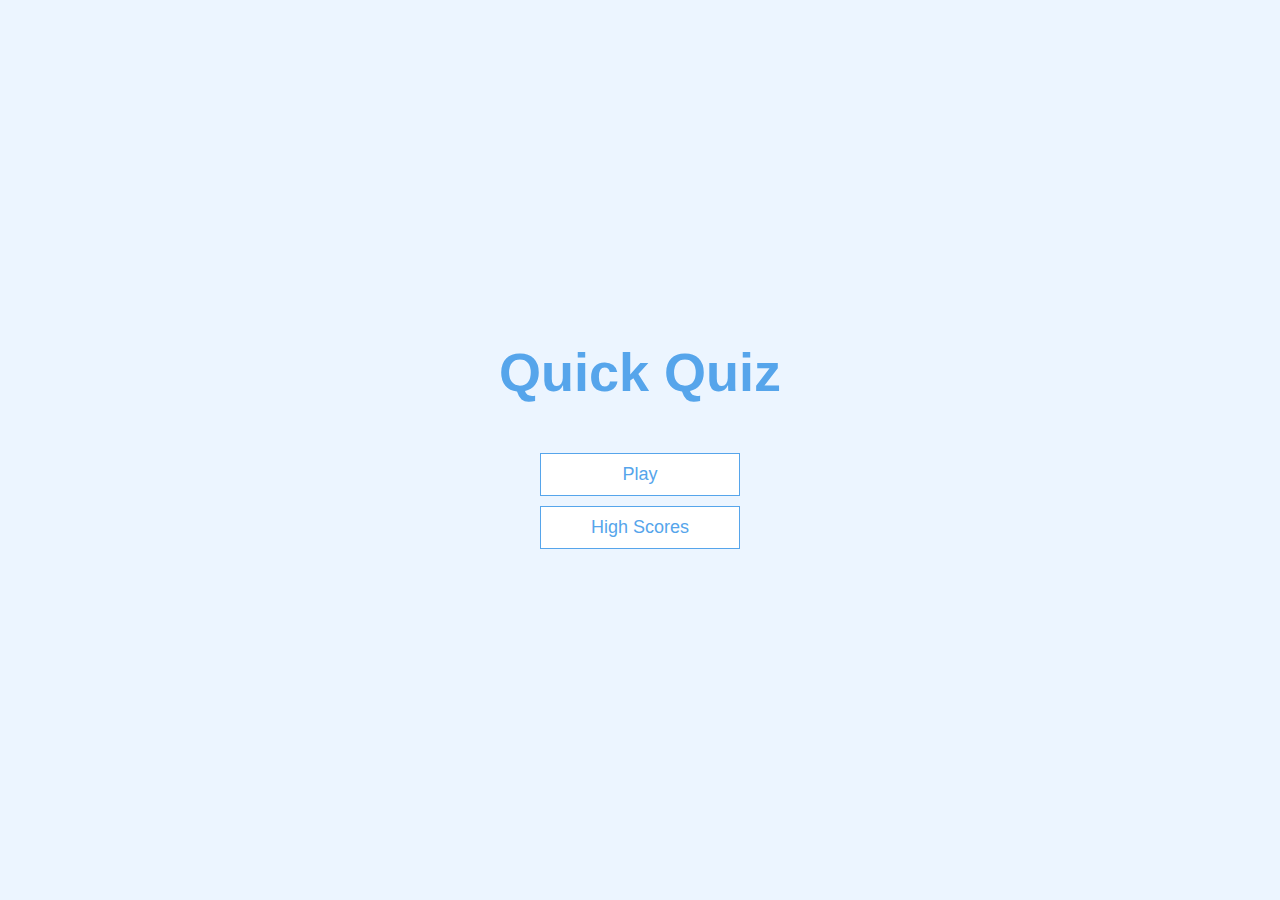
<file: index.html>
<!DOCTYPE html>
<html lang="en">
<head>
    <meta charset="UTF-8">
    <meta http-equiv="X-UA-Compatible" content="IE=edge">
    <meta name="viewport" content="width=device-width, initial-scale=1.0">
    <title>Quick Quiz</title>
    <link rel="stylesheet" href="app.css">
</head>
<body>
    <div class="container">
        <div id="home" class="flex-center flex-column">
            <h1>Quick Quiz</h1>
            <a class ="btn" href="game.html">Play</a>
            <a class ="btn" href="highscores.html">High Scores</a>
        </div>
    </div>
</body>
</html>
</file>
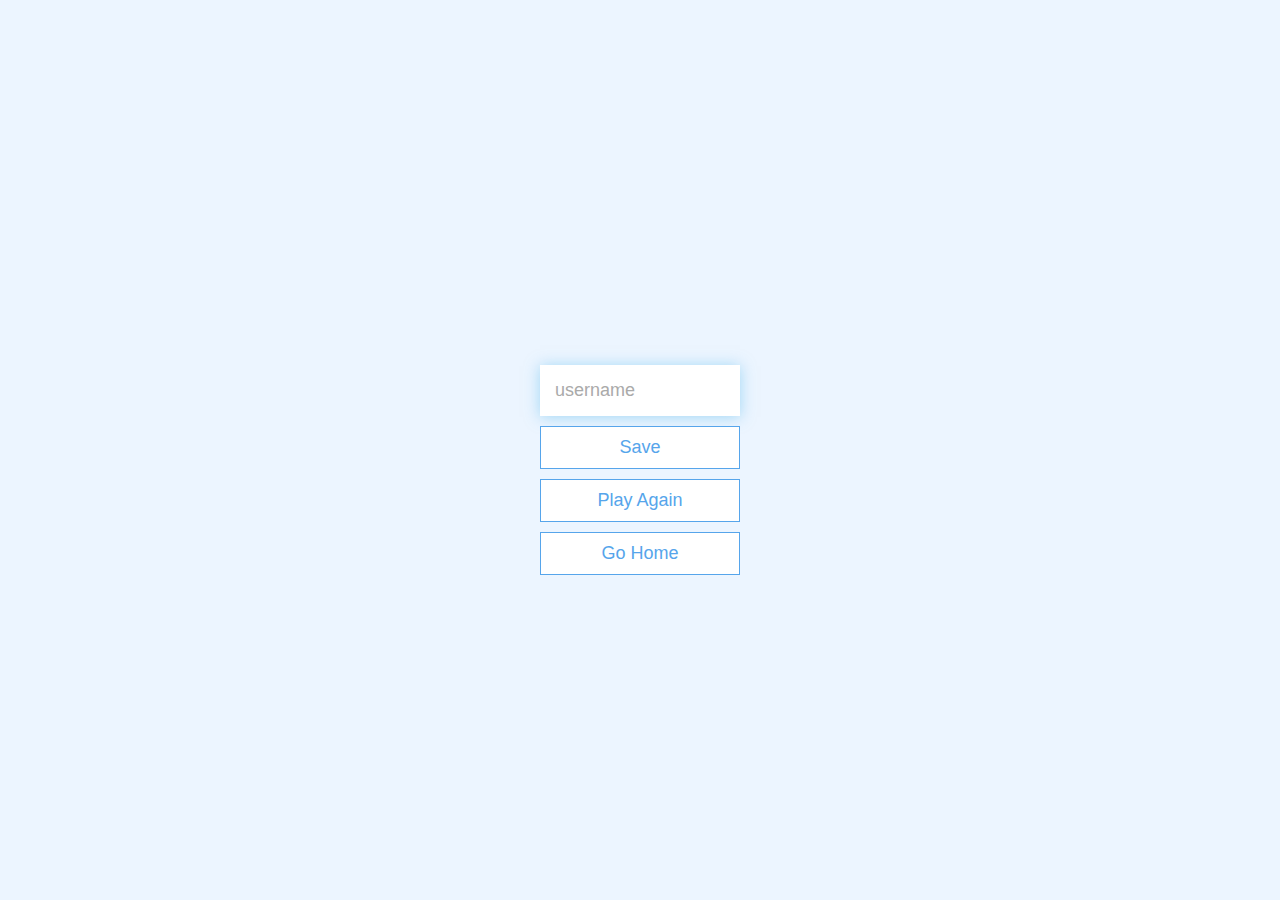
<file: end.html>
<!DOCTYPE html>
<html lang="en">
<head>
    <meta charset="UTF-8">
    <meta http-equiv="X-UA-Compatible" content="IE=edge">
    <meta name="viewport" content="width=device-width, initial-scale=1.0">
    <title>Congrats!</title>
    <link rel="stylesheet" href="app.css">
</head>
<body>
    <div class="container">
        <div id="end" class="flex-center flex-column">
            <h1 id="finalScore">0</h1>
            <form>
                <input 
                    type="text" 
                    name="username" 
                    id="username" 
                    placeholder="username"
                />
                <button 
                    type="submit" 
                    class="btn" 
                    id="saveScoreBtn" 
                    onclick="saveHighScore(event)"
                    disabled
                    >
                    Save
                </button>
            </form>
            <a href="game.html" class="btn">Play Again</a>
            <a href="index.html" class="btn">Go Home</a>
        </div>
    </div>
    <script src="end.js">

    </script>
</body>
</html>
</file>
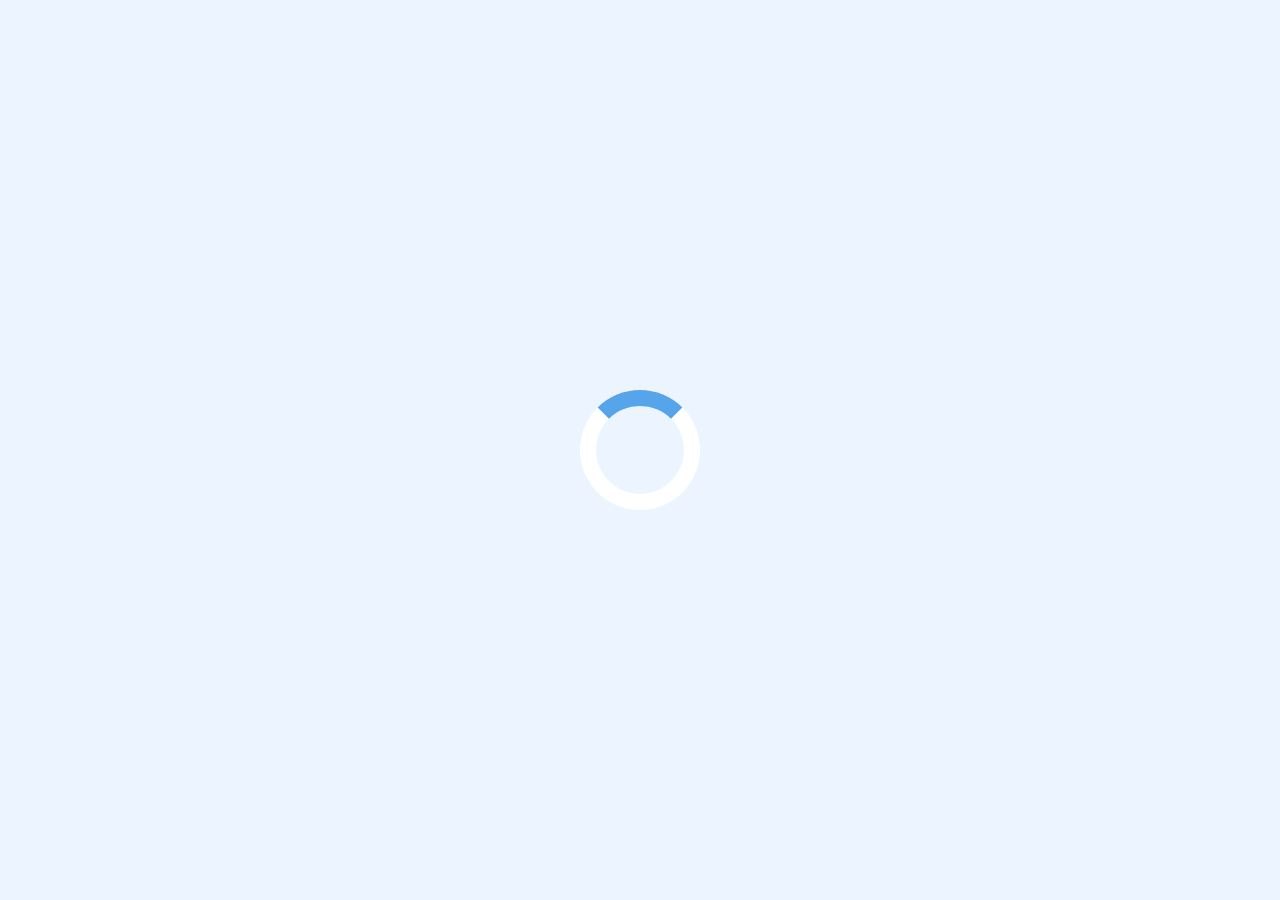
<file: game.html>
<!DOCTYPE html>
<html lang="en">
<head>
    <meta charset="UTF-8">
    <meta http-equiv="X-UA-Compatible" content="IE=edge">
    <meta name="viewport" content="width=device-width, initial-scale=1.0">
    <title>Quiz Quiz - Play</title>
    <link rel="stylesheet" href="app.css">
    <link rel="stylesheet" href="game.css">
</head>
<body>
    <div class="container">
        <div id="loader"></div>
        <div id="game" class="justify-center flex-column hidden">
            <div id="hud">
                <div class="hud-item">
                    <p id="progressText" class="hud-prefix">
                        Question
                    </p>
                    <div id="progressBar">
                        <div id="progressBarFull"></div>
                    </div>
                    
                </div>
                <div class="hud-item">
                    <p class="hud-prefix">
                        Score
                    </p>
                    <h1 class="hud-main-text" id="score">
                        0
                    </h1>
                </div>
            </div>


            <h2 id="question">What is the answer to this question</h2>
            <div class="choice-container">
                <p class="choice-prefix">A</p>
                <p class="choice-text" data-number="1">Choice 1</p>
            </div>
            <div class="choice-container">
                <p class="choice-prefix">B</p>
                <p class="choice-text" data-number="2">Choice 2</p>
            </div>
            <div class="choice-container">
                <p class="choice-prefix">C</p>
                <p class="choice-text" data-number="3">Choice 3</p>
            </div>
            <div class="choice-container">
                <p class="choice-prefix">D</p>
                <p class="choice-text" data-number="4">Choice 4</p>
            </div>
        </div>
    </div>
    <script src="game.js"></script>
</body>
</html>
</file>
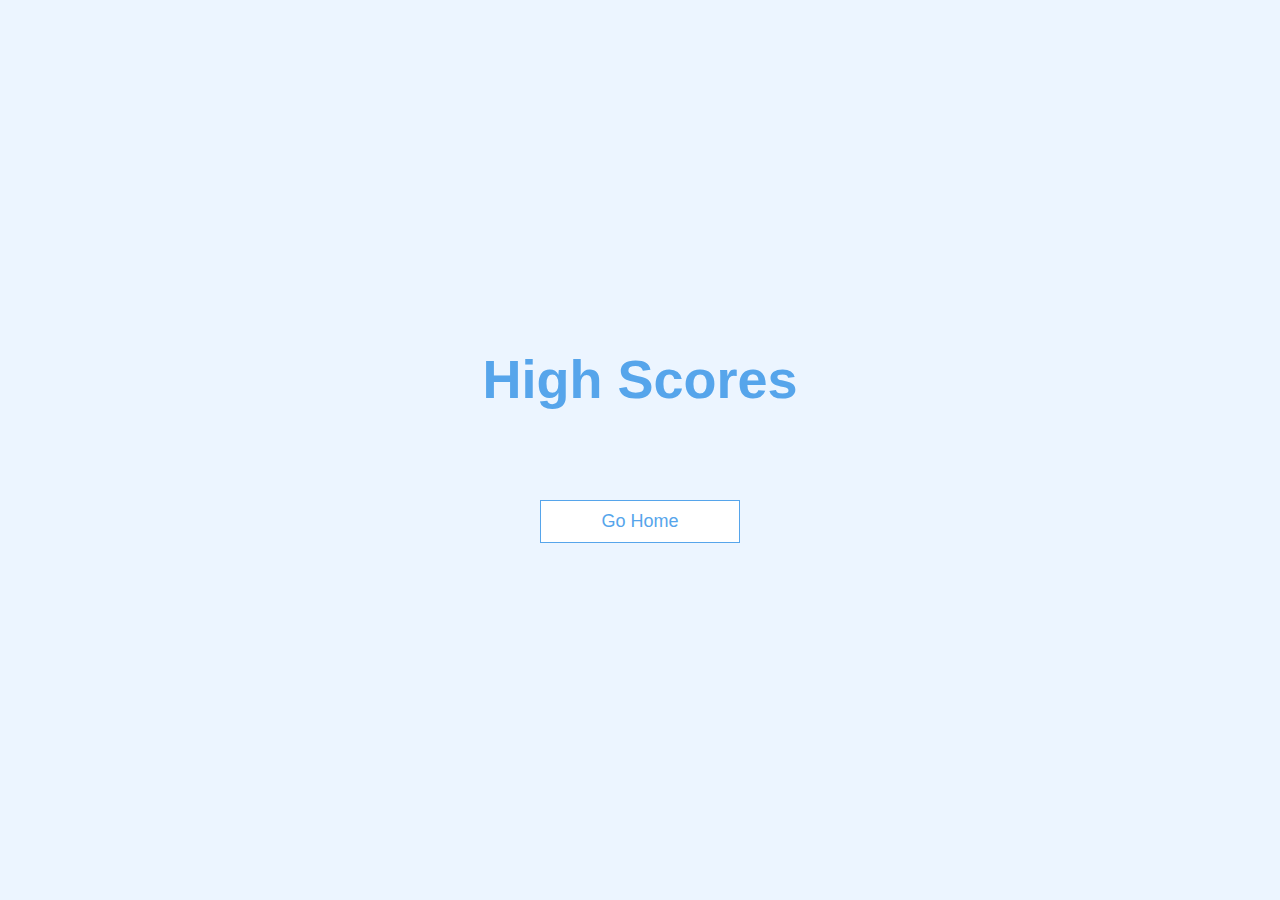
<file: highscores.html>
<!DOCTYPE html>
<html lang="en">
<head>
    <meta charset="UTF-8">
    <meta http-equiv="X-UA-Compatible" content="IE=edge">
    <meta name="viewport" content="width=device-width, initial-scale=1.0">
    <title>High Scores</title>
    <link rel="stylesheet" href="app.css">
    <link rel="stylesheet" href="highscores.css">
</head>
<body>
    <div class="container">
        <div id="highScores" class="flex-center flex-column">
            <h1 id="finalScore">High Scores</h1>
            <ul id="highScoresList"></ul>
            <a class="btn" href="index.html">Go Home</a>
        </div>
    </div>
    <script src="highscores.js"></script>
</body>
</html>
</file>
<file: app.css>
:root {
    background-color: #ecf5ff;
    font-size: 62.5%;
}

*{
    box-sizing: border-box;
    font-family: Arial, Helvetica, sans-serif;
    margin: 0;
    padding : 0;
    color : #333;
}


h1,
h2,
h3,
h4 {
    margin-bottom: 1rem;
}

h1 {
    font-size: 5.4rem;
    color : #56a5eb;
    margin-bottom: 5rem;
}

h1 > span {
    font-size: 2.4rem;
    font-weight: 500;
}

h2 {
    font-size: 4.2rem;
    margin-bottom: 4rem;
    font-weight: 700;
}
h3 {
    font-size : 2.8rem;
    font-weight: 500;
}


/* UTILITIES */

.container  {
    width : 100vw;
    height :100vh;
    display: flex;
    justify-content: center;
    align-items: center;
    max-width: 80rem;
    margin: 0 auto;
    padding:2rem;
}

.container > * {
    width: 100%;
}

.flex-column {
    display : flex;
    flex-direction: column;
}

.flex-center {
    justify-content: center;
    align-items: center;
}

.justify-center {
    justify-content: center;
}

.text-center {
    text-align: center;
}

.hidden {
    display : none;
}


/* BUTTONS */


.btn {
    font-size: 1.8rem;
    padding: 1rem 0;
    width: 20rem;
    text-align: center;
    border : 0.1rem solid #56a5eb;
    margin-bottom: 1rem;
    text-decoration: none;
    color : #56a5eb;
    background-color: white;
}

.btn:hover {
    cursor:pointer;
    box-shadow:0 0.4rem 1.4rem 0 rgba(86,185,235,0.5);
    transform: translateY(-0.1rem);
    transition: transform 150ms;
}

.btn[disabled]:hover {
    cursor: not-allowed;
    box-shadow: none;
    transform:none;

}


/* FORMS */
form {
    width: 100%;
    display: flex;
    flex-direction: column;
    align-items: center;
}

input {
    margin-bottom: 1rem;
    width: 20rem;
    padding: 1.5rem;
    font-size: 1.8rem;
    border: none;
    box-shadow: 0 0.1rem 1.4rem 0 rgba(86,185,235,0.5);
}

input::placeholder {
    color:#aaa;
}
</file>
<file: game.css>
.choice-container
{
    display:flex;
    margin-bottom:0.5rem;
    width:100%;
    font-size: 1.8rem;
    border: 0.1rem solid rgb(86,165,235,0.25);
    background-color: white;
}

.choice-container:hover {
    cursor: pointer;
    box-shadow: 0 0.4rem 1.4rem 0 rgba(86, 185, 235, 0.5);
    transform: translateY(-0.1rem);
    transition: transform 150ms;
}

.choice-prefix {    
    padding:1.5rem 2.5rem;    
    background-color: #56a5eb;
    color:white;
}

.choice-text {    
    padding: 1.5rem;
    width:100%;
}


.correct {
    background-color: #28a745;
}

.incorrect {
    background-color: #dc3545;
}



/* HUD */

#hud {
    display:flex;
    justify-content: space-between;
}

.hud-prefix {
    text-align: center;
    font-size: 2rem;
}

.hud-main-text {
    text-align: center;
}

#progressBar {
    width: 20rem;
    height: 4rem;
    border: 0.3rem solid #56a5eb;
    margin-top: 1.5rem;
}

#progressBarFull
{
    height: 3.4rem;
    background-color: #56a5eb;
    width: 0%;
    /* border: none; */
}

/* LOADER */
#loader {
    border: 1.6rem solid white;
    border-radius: 50%;
    border-top: 1.6rem solid #56a5eb;
    width: 12rem;
    height: 12rem;
    animation: spin 2s linear infinite;
}

@keyframes spin {
    0% {
        transform: rotate(0deg);
    }
    100% {
        transform : rotate(360deg);
    }
}
</file>
<file: highscores.css>
#highScoresList {
    list-style: none;
    padding-left: 0;
    margin-bottom: 4rem;
}

.high-score {
    font-size: 2.8rem;
    margin-bottom: 0.5rem;
}

.high-score:hover {
    transform: scale(1.025);
}
</file>
